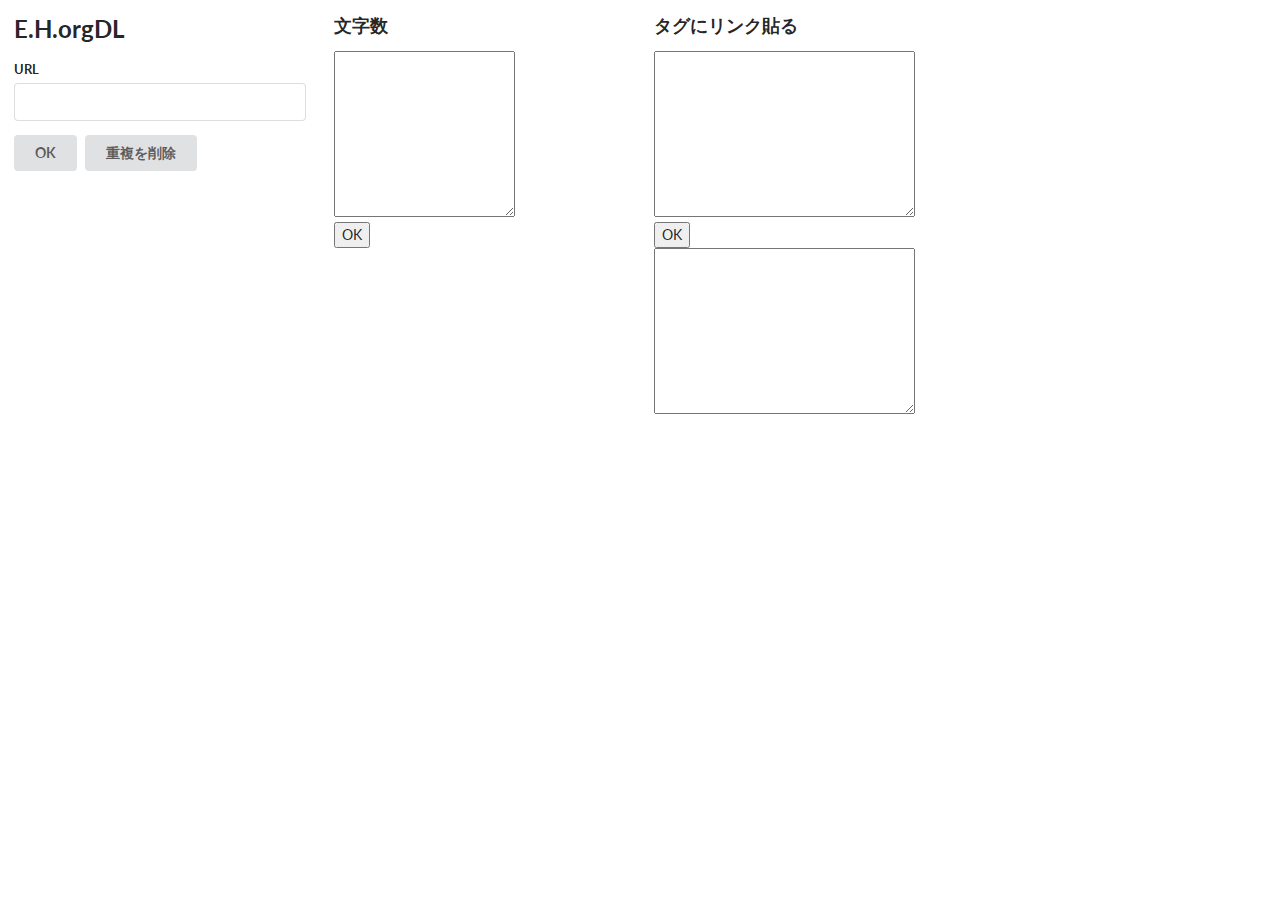
<file: SubMenu/index.html>
<!DOCTYPE html>
<html>

<head>
  <meta charset="utf-8">
  <title>色々メニュー</title>

  <link rel="stylesheet" href="../semantic/semantic.min.css">
  <script src="../jquery.min.js" charset="utf-8"></script>
  <script src="../semantic/semantic.min.js" charset="utf-8"></script>
  <script src="menu.js" charset="utf-8"></script>
</head>

<body>
  <div class="ui padded grid">
    <!-- E.Hentai Download -->
    <div id="eh_download" class="four wide column">
      <h2>E.H.orgDL</h2>
      <form class="ui form">
        <div id="eh_field" class="field">
          <label>URL</label>
          <input type="text" id="eh_text" value="">
        </div>
        <button id="eh_ok_button" class="ui button" type="button">OK</button>
        <button id="remove_duplication" class="ui button">重複を削除</button>
        <div class="field">
        </div>
      </form>
    </div>

    <div id="str_count" class="four wide column">
      <h3>文字数</h3>
      <textarea name="name" rows="8" ></textarea>
      <br>
      <button type="button" name="button">OK</button>
      <p></p>
    </div>

    <div id="tag_links" class="four wide column">
      <h3>タグにリンク貼る</h3>
      <textarea cols="30" rows="8" class="input"></textarea>
      <br>
      <button type="button" name="button">OK</button><br>
      <textarea cols="30" rows="8" class="output"></textarea>
    </div>
  </div>
</body>

</html>
</file>
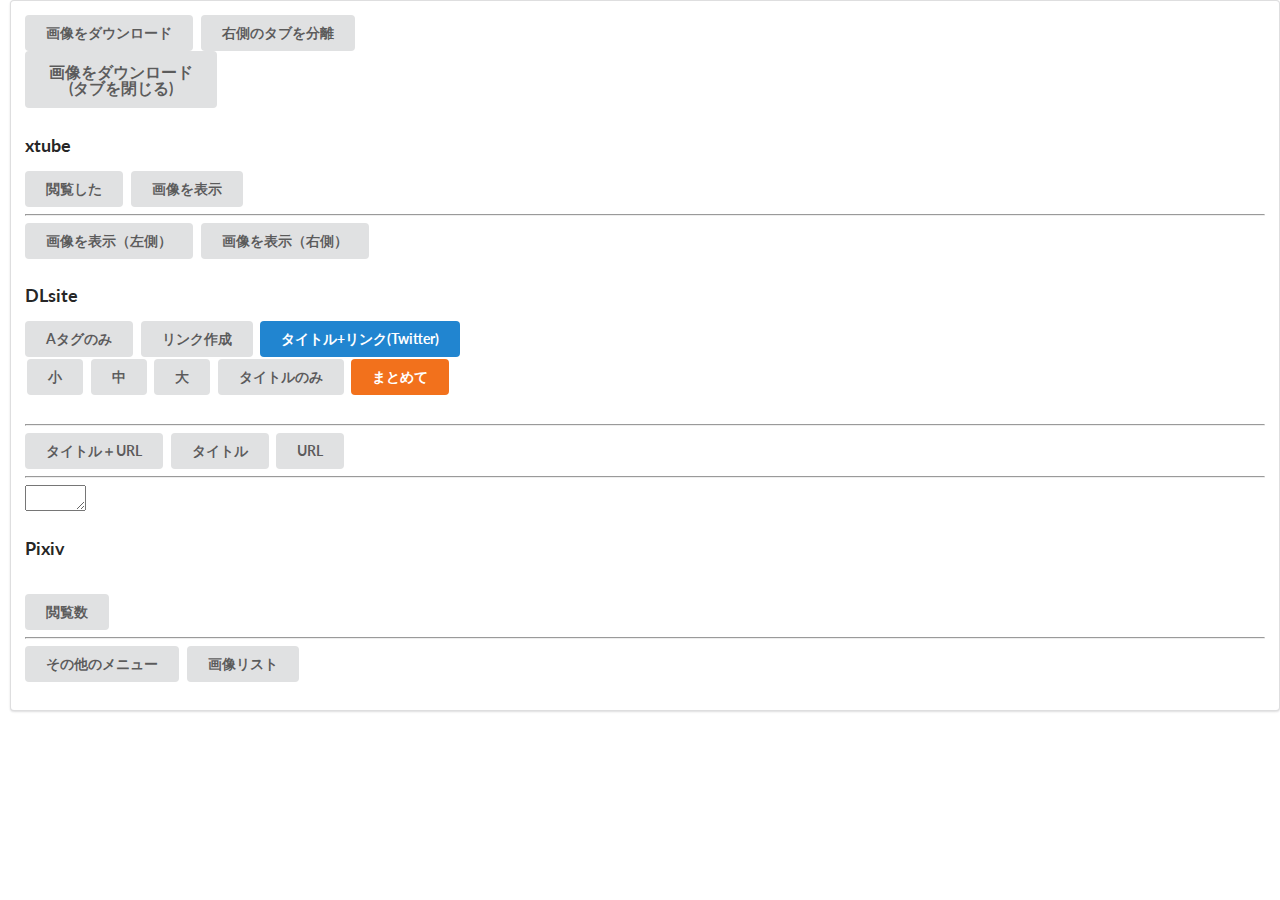
<file: popup.html>
<html>

<head>
  <meta http-equiv="Content-Type" content="text/html; charset=UTF-8">
  <script src="jquery.min.js"></script>
  <link rel="stylesheet" href="/semantic/semantic.min.css">
  <script src="/semantic/semantic.min.js" charset="utf-8"></script>
  <script src="popup.js" charset="utf-8"></script>
  <link rel="stylesheet" href="popup.css">
</head>

<body>
  <div class="ui segment">
    <form>
      <button type="button" id="downloadPictures" class="ui button">画像をダウンロード</button>
      <button type="button" id="separateRight" class="ui button">右側のタブを分離</button>
      <br>
      <button type="button" id="downloadPictures2" class="ui large button">画像をダウンロード<br>(タブを閉じる)</button>
      <br>
      <h3>xtube</h3>
      <button type="button" id="visit" class="ui button">閲覧した</button>
      <button type="button" id="xtubeImg" class="ui button">画像を表示</button>
      <hr>
      <button type="button" id="showImgLeft" class="ui button">画像を表示（左側）</button>
      <button type="button" id="showImgRight" class="ui button">画像を表示（右側）</button>
      <br>
      <h3>DLsite</h3>
      <button type="button" id="makeAdAtag" class="ui button">Aタグのみ</button>
      <button type="button" id="makeAd" class="ui button">リンク作成</button>
      <button type="button" id="makeAdAndTitle_tw" class="ui blue button">タイトル+リンク(Twitter)</button>
      <br>
      <div style="margin: 2px;">
        <button type="button" id="makeThumbS" class="ui button">小</button>
        <button type="button" id="makeThumbM" class="ui button">中</button>
        <button type="button" id="makeThumbL" class="ui button">大</button>
        <button type="button" id="makeTitleOnly" class="ui button">タイトルのみ</button>
        <button type="button" id="makeChobits" class="ui orange button">まとめて</button>
      </div>
      <br>
      <hr>
      <button type="button" id="makeTitleAndUrl" class="ui button">タイトル＋URL</button>
      <button type="button" id="copyTitle" class="ui button">タイトル</button>
      <button type="button" id="copyUrl" class="ui button">URL</button>
      <hr>
      <textarea id="clipboard" rows="1" cols="5"></textarea>
      <br>
      <h3 class="ui header">Pixiv</h3><br>
      <button class="ui button" type="button" id="pixivView">閲覧数</button>
      <br>
      <hr>
      <button class="ui button" id="otherMenu">その他のメニュー</button>
      <button class="ui button" id="imageList" type="button" name="button">画像リスト</button>
    </form>
  </div>
</body>

</html>
</file>
<file: popup.css>
body{
  min-width: 600px;
  margin-left: 10px;
}
</file>
